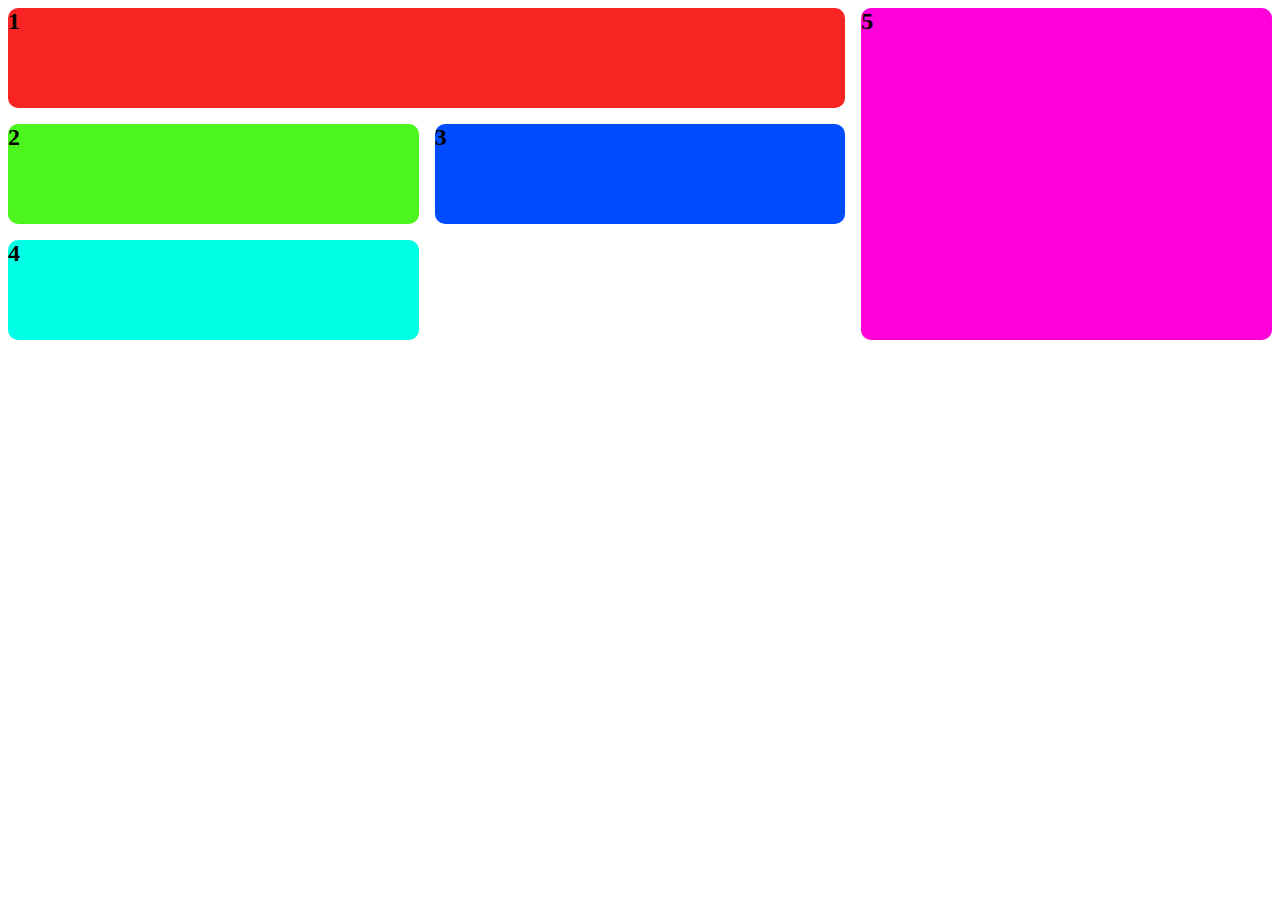
<file: CSS Grid/index.html>
<!DOCTYPE html>
<html lang="en">
<head>
    <meta charset="UTF-8">
    <meta name="viewport" content="width=device-width, initial-scale=1.0">
    <title>Document</title>
    <link rel="stylesheet" href="style.css">
</head>
<body>
    <div class="container">
        <div class="grid-ele ele1">1</div>
        <div class="grid-ele ele2">2</div>
        <div class="grid-ele ele3">3</div>
        <div class="grid-ele ele4">4</div>
        <div class="grid-ele ele5">5</div>
    </div>
</body>
</html>
</file>
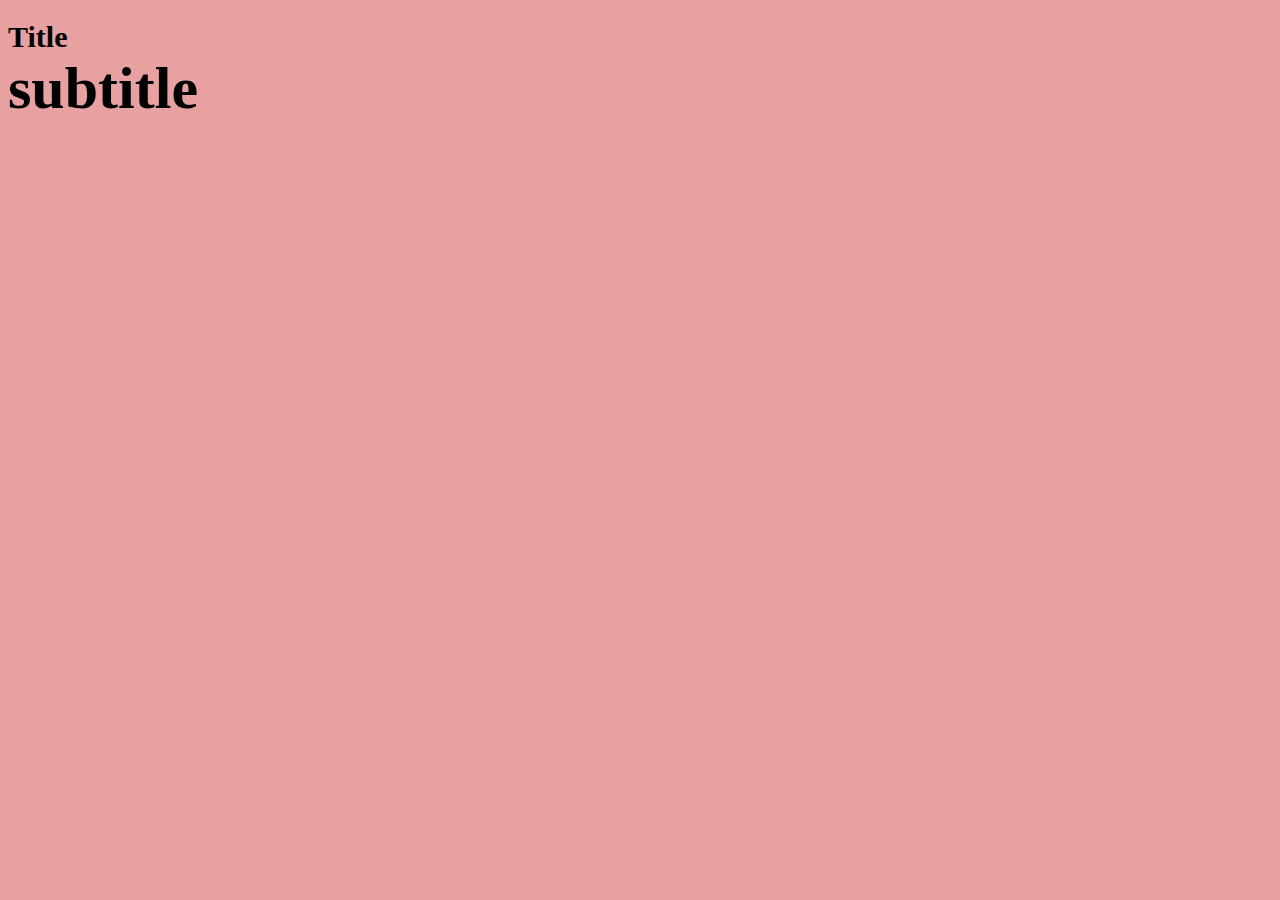
<file: CSS Responsive 1/index.html>
<!DOCTYPE html>
<html lang="en">
  <head>
    <meta charset="UTF-8" />
    <meta name="viewport" content="width=device-width, initial-scale=1.0" />
    <title>Document</title>
    <link rel="stylesheet" href="style.css">
  </head>
  <body>
    <div class="wrapper">
        <h1 class="title">Title <div class="subtitle">subtitle</div></h1>
        
    </div>
    
  </body>
</html>
</file>
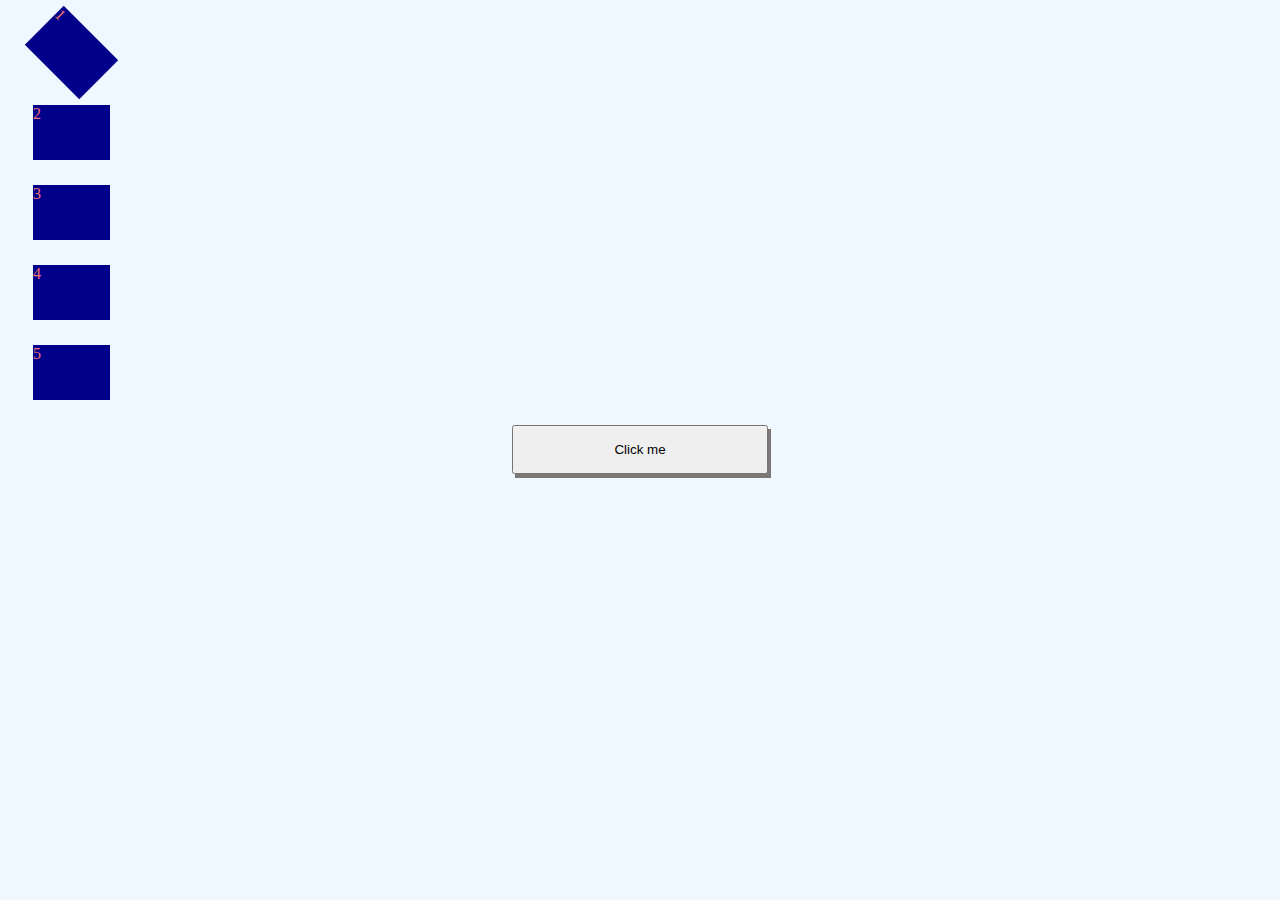
<file: CSS Responsive 2/index.html>
<!DOCTYPE html>
<html lang="en">
<head>
    <meta charset="UTF-8">
    <meta http-equiv="X-UA-Compatible" content="IE=edge">
    <meta name="viewport" content="width=device-width, initial-scale=1.0">
    <title>Document</title>
    <link rel="stylesheet" href="style.css">
</head>
<body>
    <div>1</div>
    <div>2</div>
    <div>3</div>
    <div>4</div>
    <div>5</div>
    <button>Click me</button>
    
</body>
</html>
</file>
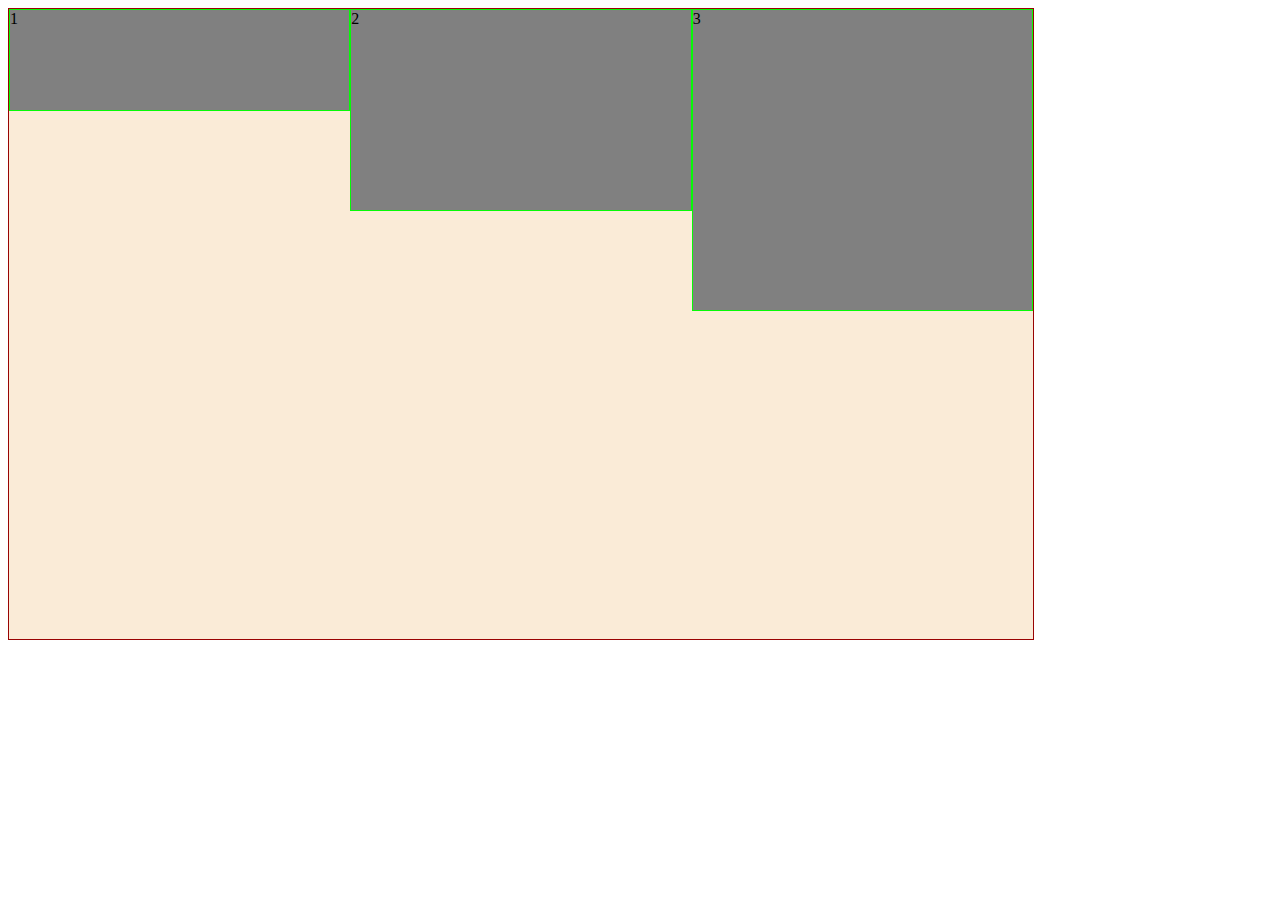
<file: FlexBox/index.html>
<!DOCTYPE html>
<html lang="en">
<head>
    <meta charset="UTF-8">
    <meta name="viewport" content="width=device-width, initial-scale=1.0">
    <title>Document</title>
    <link rel="stylesheet" href="style.css">
</head>

<body>
    <div class="container">
        <div class="ele ele1 ">1</div>
        <div class="ele ele2">2</div>
        <div class="ele ele3">3</div>
    </div>
</body>
</html>
</file>
<file: CSS Grid/style.css>
.container{
    display:grid;
        grid-template-columns: 1fr;
        grid-template-rows: 1fr;
        grid-template-areas: 
        "one"
        "two"
        "three"
        "four"
        "five";
        row-gap: 1rem;
    }
    .grid-ele{
    color:black;
    font-weight: 900;
    font-size:1.5rem;
    width:auto;
    height:100px;
    border-radius:10px;
}
    .ele1{
        grid-area:"one";
         background-color: rgb(248, 36, 36);
    }
    .ele2{
        grid-area:"two";
          background-color: rgb(75, 245, 29);
    }
    .ele3{
        grid-area:"three";
         background-color: rgb(0, 76, 255);
    }
    .ele4{
        grid-area:"four";
              background-color: rgb(0, 255, 229);
    }
    .ele5{
        grid-area:"five";
        background-color: rgb(255, 0, 217);
    }

    
@media (Orientation:landscape){
   
    .container{
    display: grid;
    grid-template-columns: repeat(3, 4fr);
    gap:1rem;
}


.ele1{
   
    grid-column: 1/3;
}
.ele2{
    
      grid-row-start: 2;
}
.ele3{
     
      grid-row-start: 2;
}
.ele4{

      grid-row-start: 3;
}
.ele5{
      
      grid-column:3/-1;
      grid-row:1/4;
      height:auto;
      
}

}
</file>
<file: CSS Responsive 1/style.css>
*{
    font-size: 10px;
}

/*
 px- fixed size
 rem - x*root-fontsize (prefer using it over px)
em - x*closeparent-fontsize (use for padding and margin) so when fontsize change it affects
padding and margin accordingly
vh - viewport height 
vw - viewport width
*/
.wrapper{
    font-size: 5rem;
}
.title{
    font-size: 3rem;
}
.subtitle{
    font-size: 2em;
}
@media screen and (max-width:500px){
    .title{
        font-size:1em;
        color: lightseagreen
    }
    .subtitle{
        color: cyan;
        font-size: 2rem;
    }
}

@media (Orientation:landscape) {
    body{
        background-color: rgb(231, 161, 161);
    }
}

/* if there are multiple same selectors selected then selectors close to end of file takes precedence*/
/* so write default values at top of the css and specific comes down , css follows top to bottom 
approach*/
</file>
<file: CSS Responsive 2/style.css>
body{
    background-color: aliceblue;
    overflow: hidden;
}

div{
    width: 77px;
    height:55px;
    margin: 25px;
    color: rgb(238, 114, 114);
    background-color: darkblue;
    transition: 2s;
}

div:nth-child(1){
    transform: rotate(45deg);
}


div:nth-child(2):hover{
    transform: skewX(45deg) ;
}

div:nth-child(4){
    animation-name: animation;
    animation-duration: 4s;
    animation-iteration-count: infinite;
}

div:nth-child(5):hover{
  transform:scale(0.5);
  transition:1s;
}

@keyframes animation {
    
     0% {
  }
  25% {
    transform: scale(2) rotateZ(180deg);
  }
  50% {
    transform: translateX(100px) rotateZ(360deg);
  }
  75% {
    transform: scale(0.5) rotateZ(180deg);
  }
  100% {
  }
}



button{
    padding:15px 100px;
    margin: 0 auto;
    display: block;
    box-shadow: 3px 4px rgb(124, 120, 120) ;
    transition: 0.5s;
}

button:hover{
    transform: translate(15px, 15px);
    box-shadow: 3px 4px 3px rgb(124, 120, 120);
}
</file>
<file: FlexBox/style.css>
.container{
    height:70vh;
    width: 80vw;
    background-color: antiquewhite;
    border: 1px solid rgb(153, 3, 3);
    display: flex;
    justify-content: space-around;
    align-self: center;
    flex-wrap: wrap;
}

.ele{
    border: 1px solid rgb(6, 250, 6);
    background-color: grey;
}
.ele1{
    width:100px;
    height:100px;
    flex-grow:1; 
    /* how much of the remaining space in the flex container should be assigned to the item*/
}

.ele2{
     width:100px;
    height:200px;
    flex-grow:1;
    -order:1;
}

.ele3{
    -flex-basis: 200px; /*sets the initial size of the content box*/
     width:100px;
    height:300px;
    flex-grow:1;
}
</file>
